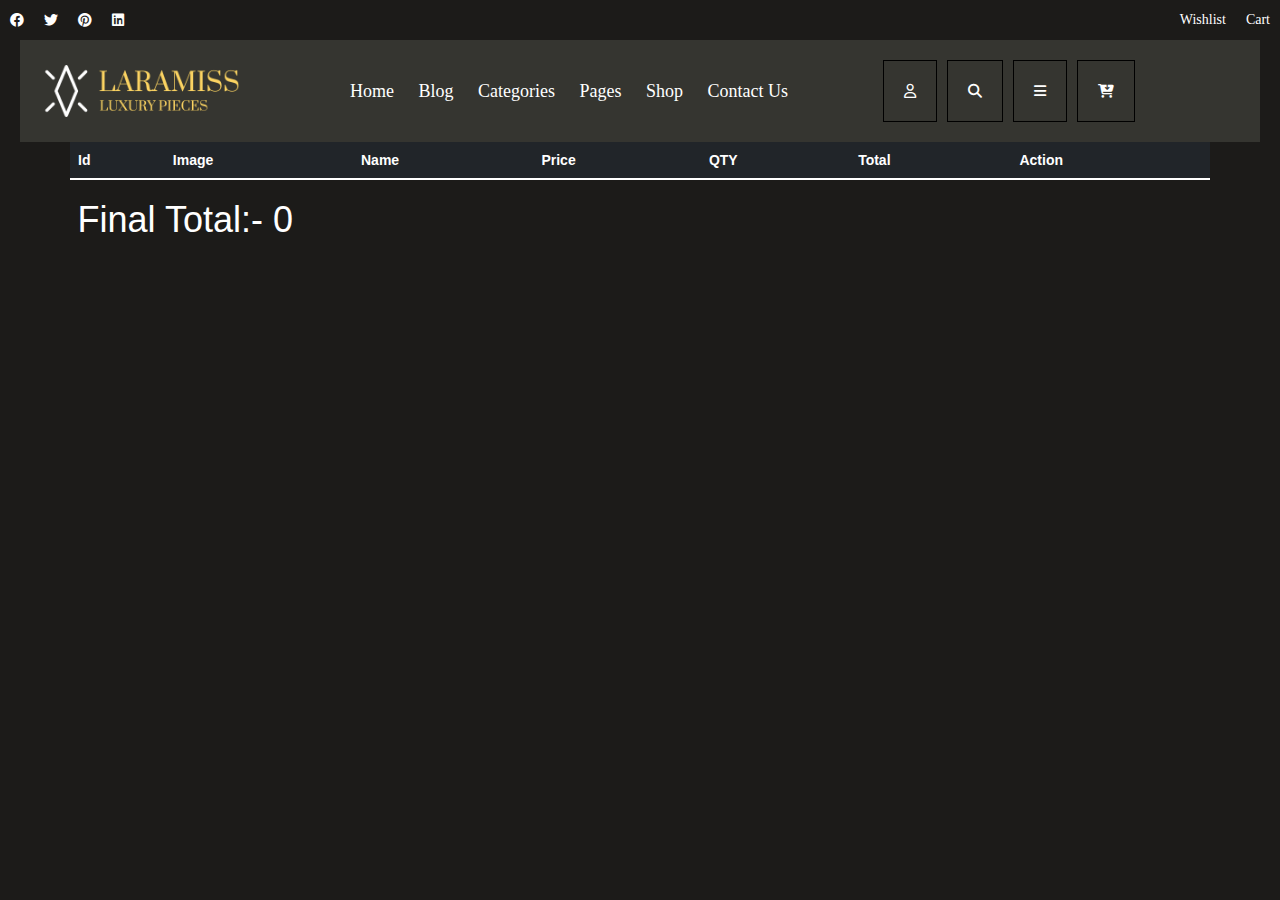
<file: cart.html>
<!DOCTYPE html>
<html lang="en">

<head>
    <meta charset="UTF-8">
    <meta name="viewport" content="width=device-width, initial-scale=1.0">
    <title>Cart</title>
    <link href="https://cdn.jsdelivr.net/npm/bootstrap@5.3.3/dist/css/bootstrap.min.css" rel="stylesheet" integrity="sha384-QWTKZyjpPEjISv5WaRU9OFeRpok6YctnYmDr5pNlyT2bRjXh0JMhjY6hW+ALEwIH" crossorigin="anonymous">
    <!-- icon link -->
    <link rel="stylesheet" href="assets/css/all.min.css">
    <!-- bootstrap -->
    <link rel="stylesheet" href="assets/css/bootstrap.min.css">
    <!-- counter link -->
    <link rel="stylesheet" href="https://cdnjs.cloudflare.com/ajax/libs/twitter-bootstrap/3.3.7/css/bootstrap.min.css">
    <link rel="stylesheet" href="https://cdnjs.cloudflare.com/ajax/libs/animate.css/3.5.2/animate.min.css">
    <!-- swiper link -->
    <link rel="stylesheet" href="https://cdn.jsdelivr.net/npm/swiper@11/swiper-bundle.min.css">
    <!-- style.css -->
    <link rel="stylesheet" href="assets/css/style.css">
</head>

<body>
    <header>
        <div class="col-xl-12">
            <nav class="d-xl-flex d-sm-flex align-items-center justify-content-between">
                <div class="col-xl-2">
                    <ul class="d-xl-flex d-flex">
                        <li><a href="#"><i class="fa-brands fa-facebook"></i></a></li>
                        <li><a href="#"><i class="fa-brands fa-twitter"></i></a></li>
                        <li><a href="#"><i class="fa-brands fa-pinterest"></i></a></li>
                        <li><a href="#"><i class="fa-brands fa-linkedin"></i></a></li>
                </div>
                <div class="col-xl-2 navs d-xl-flex d-sm-flex d-none justify-content-end">
                    <a href="#">Wishlist</a>
                    <a href="cart.html">Cart</a>
                </div>
                </ul>
            </nav>
        </div>
        <div class="header" style="background-color: #353530;">
            <div class="col-12 d-xl-flex d-flex align-items-center">
                <div class="col-xl-3 col-4 logo align-items-center">
                    <img src="assets/img/logo.png" alt="">
                </div>
                <div class="col-xl-6 menu d-xl-flex d-flex d-none justify-content-end align-items-center">
                    <div class="nav">
                        <div class="nav-btn">
                            <label for="nav-check ">
                                <span></span>
                                <span></span>
                                <span></span>
                            </label>
                        </div>
                        <div class="nav-link">
                            <li>
                                <a href="index.html" target="_blank">Home</a>
                            </li>
                            <li><a href="#" target="_blank">Blog</a>
                                <div class="submenu">
                                    <a href="">Blog List</a>
                                    <a href="">Blog Grid</a>
                                    <a href="">Blog Details</a>
                                </div>
                            </li>
                            <li><a href="#" target="_blank">Categories</a>
                                <div class="submenu">
                                    <a href="">Rings</a>
                                    <a href="">Earrings</a>
                                    <a href="">Bracelets</a>
                                    <a href="">Pendants</a>
                                    <a href="">Necklaces</a>
                                </div>
                            </li>
                            <li><a href="#" target="_blank">Pages</a>
                                <div class="submenu">
                                    <a href="">About</a>
                                    <a href="">Classification</a>
                                    <a href="">Gallery</a>
                                    <a href="">Our Team</a>
                                    <a href="">404</a>
                                </div>
                            </li>
                            <li><a href="#" target="_blank">Shop</a>
                                <div class="submenu">
                                    <a href="">Shop Archive</a>
                                    <a href="">Shop Details</a>
                                    <a href="">Cart</a>
                                    <a href="">Checkout</a>
                                    <a href="">My account</a>
                                    <a href="">Wishlist</a>
                                </div>
                            </li>
                            <li><a href="#" target="_blank">Contact Us</a></li>
                        </div>
                    </div>
                </div>
                <div class="col-xl-2 col-8 d-xl-flex d-flex account align-items-center justify-content-end">
                    <ul class="d-xl-flex d-flex">
                        <li><a href="#"><i class="fa-regular fa-user"></i></a></li>
                        <li><a href="#"><i class="fa-solid fa-magnifying-glass"></i></a></li>
                        <li><a href="#" class="toggle"><i class="fa-solid fa-bars"></i></a></li>
                        <li><a href="cart.html"><i class="fa-solid fa-cart-arrow-down"></i> </a></li>
                    </ul>
                </div>
            </div>
        </div>
    </header>
    <div class="container">
        <div class="row cart" style="color: white;">
            <table class="table table-dark table-striped">
                <thead>
                    <tr>
                        <th scope="col">Id</th>
                        <th scope="col">Image</th>
                        <th scope="col">Name</th>
                        <th scope="col">Price</th>
                        <th scope="col">QTY</th>
                        <th scope="col">Total</th>
                        <th scope="col">Action</th>
                    </tr>
                </thead>
                <tbody id="cart">

                </tbody>
            </table>
            <h1 id="finaltotal"></h1>
        </div>


    </div>
</body>


<script type="text/javascript">
    const viewcart = () => {
        let allcart = JSON.parse(localStorage.getItem('cart')) || [];
        let tbl = "";
        let sum = 0;

        allcart.map((val) => {

            tbl += `
                        <tr>
                            <td style="font-size: 18px">${val.id}</th>
                            <td style="font-size: 22px">${val.name}</td>
                            <td><img src="${val.img}" width="100"/></td>
                            <td style="font-size: 19px">${val.price}</td>
                            <td style="color: #353530;">
                                <input type="number" id="qty_${val.id}" onchange="editcart(${val.id})" value="${val.qty}"/>
                            </td>
                            <td>${val.price * val.qty}</td>
                            <td><button class="btn btn-primary" onclick="deleteItem(${val.id})">Delete</button></td>
                        </tr>
                    `;
            sum = sum + val.qty * val.price;

        });
        document.getElementById("cart").innerHTML = tbl;
        document.getElementById("finaltotal").innerHTML = `Final Total:- ${sum}`;
    };

    const editcart = (id) => {
        let qty = document.getElementById(`qty_${id}`).value;
        let all = JSON.parse(localStorage.getItem("cart")) || [];
        all.map((val) => {
            if (val.id == id) {
                val.qty = qty;
            }
        });
        localStorage.setItem("cart", JSON.stringify(all));
        viewcart();
    }
    const deleteItem = (id) => {
        let all = JSON.parse(localStorage.getItem("cart")) || [];
        all = all.filter(item => item.id !== id);
        localStorage.setItem("cart", JSON.stringify(all));
        viewcart();
    }

    viewcart();
</script>

</html>
</file>
<file: assets/css/style.css>
body {
    background-color: #1c1b19;
}

ul {
    margin: 0;
    padding: 0;
}

a {
    text-decoration: none;
    list-style-type: none;
}

nav ul li {
    list-style-type: none;
    padding: 10px;
}

nav ul li a {
    color: white;
    text-decoration: none;
}

nav ul li a:hover {
    color: #fcd462;
}

.navs a {
    text-decoration: none;
    padding: 10px;
    color: white;
    font-family: "Rubik";
}

.navs a:hover {
    color: #fcd462;
}

.logo img {
    width: 200px;
    height: 52px;
}

.menu ul li {
    list-style-type: none;
    padding: 15px;
}

.menu ul li a {
    text-decoration: none;
}

.header {
    padding: 20px;
    margin: 0 20px;
}

.call {
    position: absolute;
    right: -60px;
    top: 20%;
    transform: rotate(-270deg);
}

.call p {
    color: white;
}


/* navbar menu start */

.nav #nav-check {
    display: none;
}

.nav .nav-btn {
    display: none;
}

.nav {
    height: 50px;
    background-color: transparent;
    width: 100%;
    position: relative;
}

.nav .nav-header {
    display: inline;
}

.nav .nav-header .nav-title {
    display: inline-block;
    font-size: 22px;
    padding: 10px 10px 10px 10px;
}

.nav .nav-link {
    padding: 0;
    display: inline;
    float: right;
    font-size: 18px;
    font-family: "Prata";
}

.nav .nav-link li {
    display: inline-block;
    /* Added this to display list items horizontally */
    overflow: hidden;
}


/* ---------------------SubMenu list------------------*/

.nav .nav-link .submenu {
    overflow: hidden;
    display: none;
    position: absolute;
    width: 230px;
    z-index: 1;
}

.nav .nav-link li:hover .submenu {
    display: block;
}

.nav .nav-link .submenu a {
    display: block;
    position: relative;
    background-color: #353530;
    color: rgb(121, 121, 121);
    font-size: 16px;
    padding: 15px 25px;
}

.nav .nav-link .submenu a:hover {
    background-color: #fcd462;
    color: #484846;
}

.nav .nav-link .submenu a:before {
    content: '';
    opacity: 0;
}

.nav .nav-link .submenu a:hover:before {
    content: '';
    position: absolute;
    height: 0;
    width: 6px;
}

.nav .nav-link a {
    display: inline-block;
    padding: 13px 10px 13px 10px;
    text-decoration: none;
    color: white;
}

.nav .nav-link a:hover {
    color: #fcd462;
}

.account ul li {
    list-style-type: none;
    padding: 20px;
    border: 1px solid black;
    margin: 0 5px;
}

.account ul li a {
    color: white;
}

.account ul li:hover {
    background-color: #fcd462;
}

.account ul {
    margin: 0;
}

.card-body a {
    background-color: #fcd462;
    color: #353530;
    border: none;
}

.card-body a:hover {
    background-color: #353530;
    color: #ffff;
    border: 1px solid #ffff;
}

.btn-primary {
    background-color: #fcd462;
    color: #353530;
    border: none;
}

.btn-primary:hover {
    background-color: #353530;
    color: #ffff;
    border: 1px solid #ffff;
    position: fixed;
}
</file>
